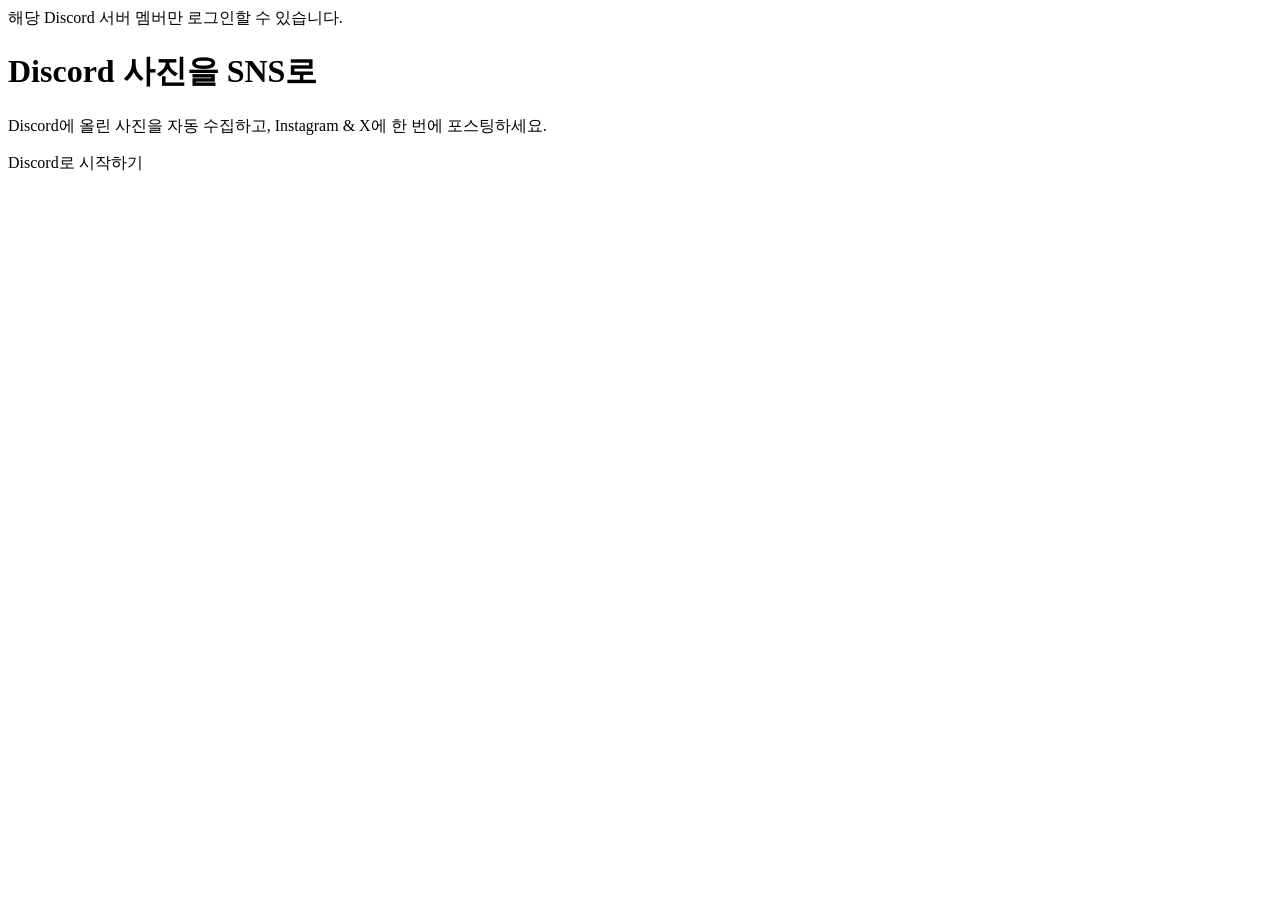
<file: api/src/main/resources/templates/index.html>
<!DOCTYPE html>
<html lang="ko" xmlns:th="http://www.thymeleaf.org">
<head>
    <meta charset="UTF-8">
    <meta name="viewport" content="width=device-width, initial-scale=1">
    <title>PostManager</title>
    <th:block th:replace="~{fragments/layout :: themeInit}"></th:block>
    <link rel="stylesheet" th:href="@{/css/main.css}">
</head>
<body>
<div th:if="${param.loginError}" class="login-error-banner">
    해당 Discord 서버 멤버만 로그인할 수 있습니다.
</div>
<header th:replace="~{fragments/layout :: header(${username}, ${currentDiscordIcon}, ${currentDiscordId})}"></header>

<main class="hero">
    <div class="hero-inner">
        <h1>Discord 사진을 SNS로</h1>
        <p>Discord에 올린 사진을 자동 수집하고, Instagram &amp; X에 한 번에 포스팅하세요.</p>
        <a th:unless="${username}" th:href="@{/oauth2/authorization/discord}" class="login-btn">
            Discord로 시작하기
        </a>
    </div>
</main>

<footer th:replace="~{fragments/layout :: footer}"></footer>

<script th:src="@{/js/theme.js}"></script>
</body>
</html>
</file>
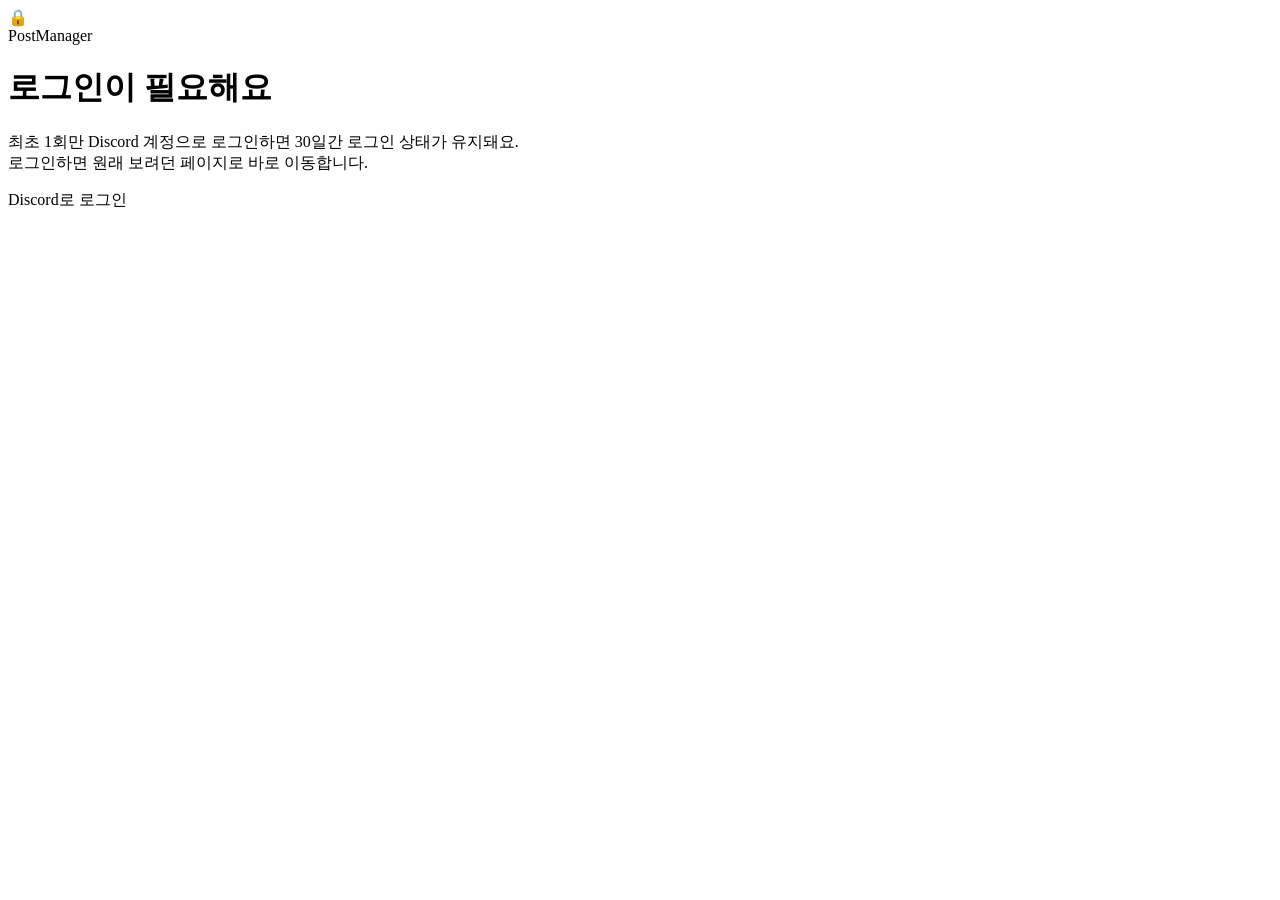
<file: api/src/main/resources/templates/login-required.html>
<!DOCTYPE html>
<html lang="ko" xmlns:th="http://www.thymeleaf.org">
<head>
    <meta charset="UTF-8">
    <meta name="viewport" content="width=device-width, initial-scale=1">
    <title>로그인이 필요합니다 · PostManager</title>
    <th:block th:replace="~{fragments/layout :: themeInit}"></th:block>
    <link rel="stylesheet" th:href="@{/css/main.css}">
</head>
<body>
<main class="auth-gate">
    <div class="auth-gate-card">
        <div class="auth-gate-icon">🔒</div>
        <span class="auth-gate-logo">PostManager</span>
        <h1>로그인이 필요해요</h1>
        <p>최초 1회만 Discord 계정으로 로그인하면 30일간 로그인 상태가 유지돼요.<br>로그인하면 원래 보려던 페이지로 바로 이동합니다.</p>
        <a th:href="@{/oauth2/authorization/discord}" class="login-btn auth-gate-btn">
            Discord로 로그인
        </a>
    </div>
</main>
</body>
</html>
</file>
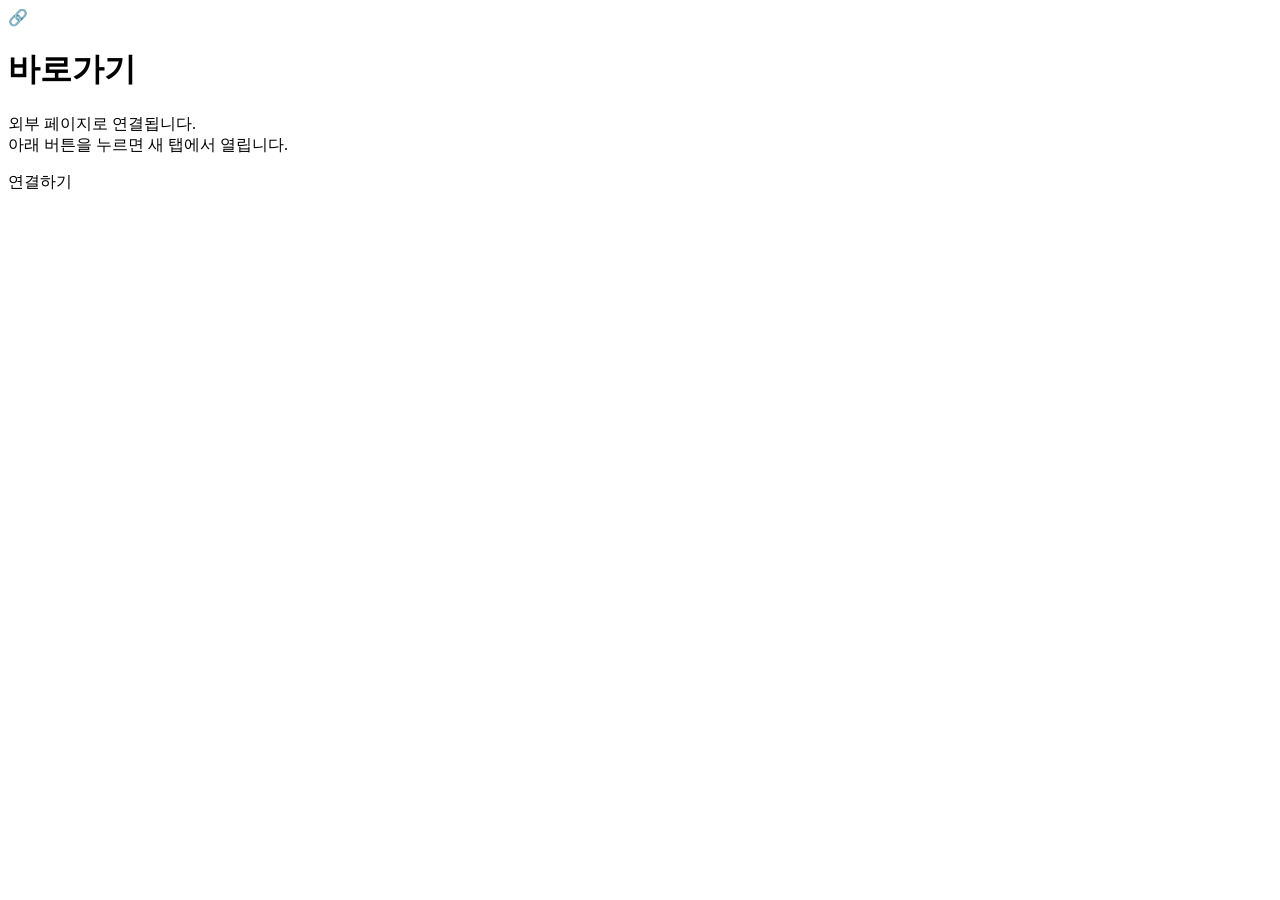
<file: api/src/main/resources/templates/menu-item-url.html>
<!DOCTYPE html>
<html lang="ko" xmlns:th="http://www.thymeleaf.org">
<head>
    <meta charset="UTF-8">
    <meta name="viewport" content="width=device-width, initial-scale=1">
    <title th:text="${label} + ' · PostManager'">PostManager</title>
    <th:block th:replace="~{fragments/layout :: themeInit}"></th:block>
    <link rel="stylesheet" th:href="@{/css/main.css}">
</head>
<body>
<div class="sticky-top">
    <header th:replace="~{fragments/layout :: header(${username}, ${currentDiscordIcon}, ${currentDiscordId})}"></header>
</div>

<main class="auth-gate">
    <div class="auth-gate-card">
        <div class="auth-gate-icon">🔗</div>
        <h1 th:text="${label}">바로가기</h1>
        <p>외부 페이지로 연결됩니다.<br>아래 버튼을 누르면 새 탭에서 열립니다.</p>
        <a th:href="${targetUrl}" target="_blank" rel="noopener" class="login-btn auth-gate-btn">연결하기</a>
    </div>
</main>

<footer th:replace="~{fragments/layout :: footer}"></footer>

<script th:src="@{/js/theme.js}"></script>
<script th:src="@{/js/nav-dropdown.js}"></script>
</body>
</html>
</file>
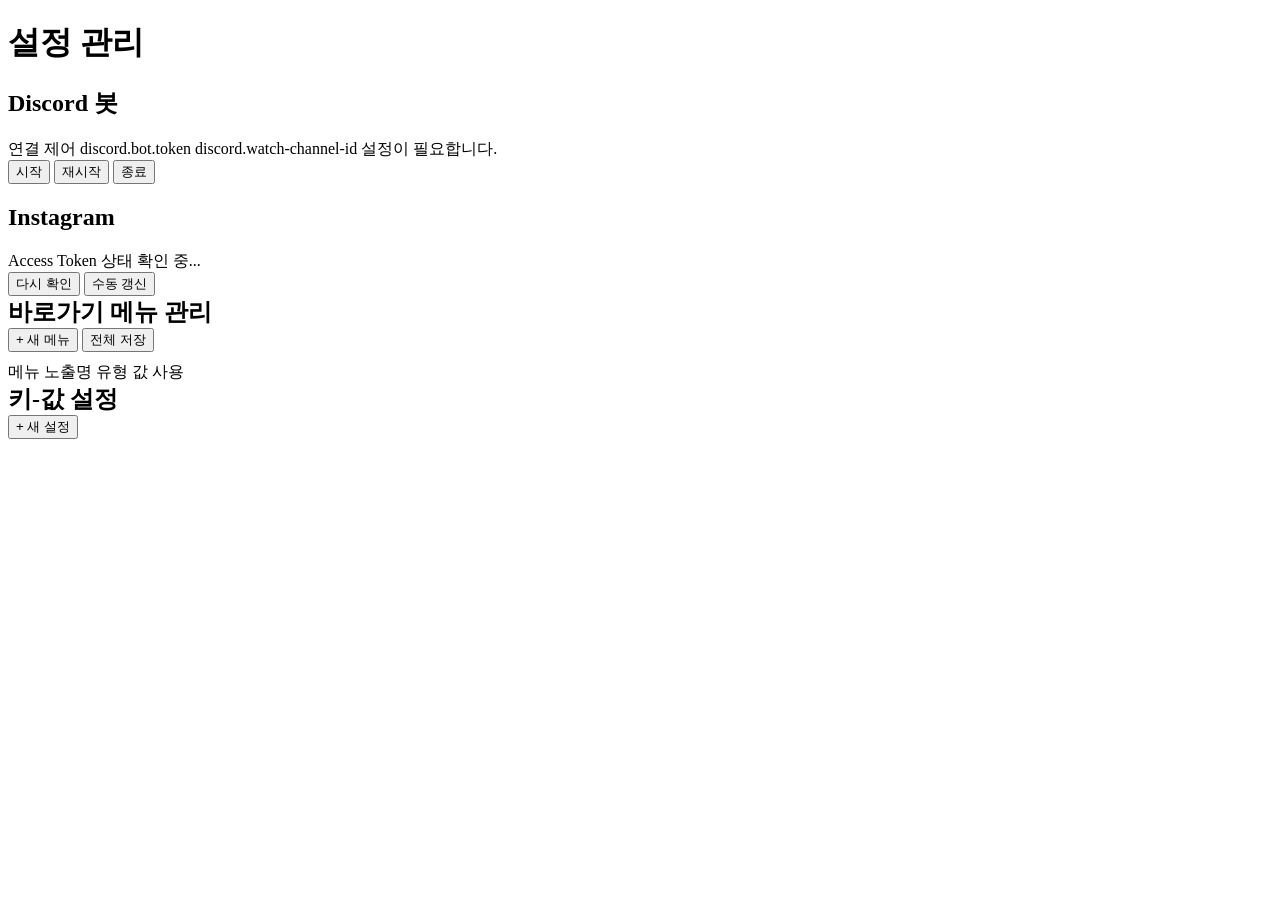
<file: api/src/main/resources/templates/admin/configs.html>
<!DOCTYPE html>
<html lang="ko" xmlns:th="http://www.thymeleaf.org">
<head>
    <meta charset="UTF-8">
    <meta name="viewport" content="width=device-width, initial-scale=1">
    <title>설정 관리 · PostManager</title>
    <th:block th:replace="~{fragments/layout :: themeInit}"></th:block>
    <link rel="stylesheet" th:href="@{/css/main.css}">
</head>
<body>
<div class="sticky-top">
    <header th:replace="~{fragments/layout :: header(${username}, ${currentDiscordIcon}, ${currentDiscordId})}"></header>
    <div id="errorBanner" class="login-error-banner" style="display:none;"></div>
</div>

<main class="admin-content">
    <div class="admin-header">
        <h1>설정 관리</h1>
    </div>

    <section class="admin-section">
        <h2 class="admin-section-title">Discord 봇</h2>
        <div class="settings-panel">
            <div class="settings-row discord-bot-row">
                <div class="settings-row-label">
                    <span class="settings-key">연결 제어</span>
                    <span class="settings-meta">discord.bot.token
discord.watch-channel-id
설정이 필요합니다.</span>
                </div>
                <div class="settings-row-actions">
                    <button type="button" id="botStartBtn" class="save-btn">시작</button>
                    <button type="button" id="botRestartBtn" class="ghost-btn">재시작</button>
                    <button type="button" id="botStopBtn" class="danger-btn">종료</button>
                </div>
            </div>
        </div>
    </section>

    <section class="admin-section">
        <h2 class="admin-section-title">Instagram</h2>
        <div class="settings-panel">
            <div class="settings-row instagram-status-row">
                <div class="settings-row-label">
                    <span class="settings-key"><span id="instagramStatusDot" class="status-dot status-dot-gray"></span> Access Token 상태</span>
                    <span class="settings-meta" id="instagramStatusMeta">확인 중...</span>
                </div>
                <div class="settings-row-actions">
                    <button type="button" id="instagramRecheckBtn" class="ghost-btn">다시 확인</button>
                    <button type="button" id="instagramRefreshBtn" class="save-btn">수동 갱신</button>
                </div>
            </div>
        </div>
    </section>

    <section class="admin-section">
        <div class="admin-header" style="margin-bottom:10px;">
            <h2 class="admin-section-title" style="margin:0;">바로가기 메뉴 관리</h2>
            <div class="settings-row-actions">
                <button type="button" id="addMenuItemBtn" class="ghost-btn">+ 새 메뉴</button>
                <button type="button" id="saveMenuItemsBtn" class="save-btn">전체 저장</button>
            </div>
        </div>
        <div class="settings-panel">
            <div class="menu-item-row menu-item-table-head">
                <span></span>
                <span>메뉴 노출명</span>
                <span>유형</span>
                <span>값</span>
                <span>사용</span>
                <span></span>
            </div>
            <div id="menuItemList"></div>
        </div>
    </section>

    <section class="admin-section">
        <div class="admin-header" style="margin-bottom:10px;">
            <h2 class="admin-section-title" style="margin:0;">키-값 설정</h2>
            <button type="button" id="addConfigBtn" class="ghost-btn">+ 새 설정</button>
        </div>
        <div class="settings-panel">
            <div class="settings-row settings-row-new" id="newConfigRow" style="display:none;">
                <input id="newKeyInput" type="text" placeholder="key" class="key-input">
                <textarea id="newValueInput" placeholder="value" class="value-input" rows="1"></textarea>
                <div class="settings-row-actions">
                    <button type="button" id="confirmAddBtn" class="save-btn">추가</button>
                    <button type="button" id="cancelAddBtn" class="logout-btn">취소</button>
                </div>
            </div>
            <div id="configList"></div>
        </div>
    </section>
</main>

<footer th:replace="~{fragments/layout :: footer}"></footer>

<script th:src="@{/js/csrf.js}"></script>
<script th:src="@{/js/theme.js}"></script>
<script th:src="@{/js/nav-dropdown.js}"></script>
<script th:src="@{/js/admin-configs.js}"></script>
</body>
</html>
</file>
